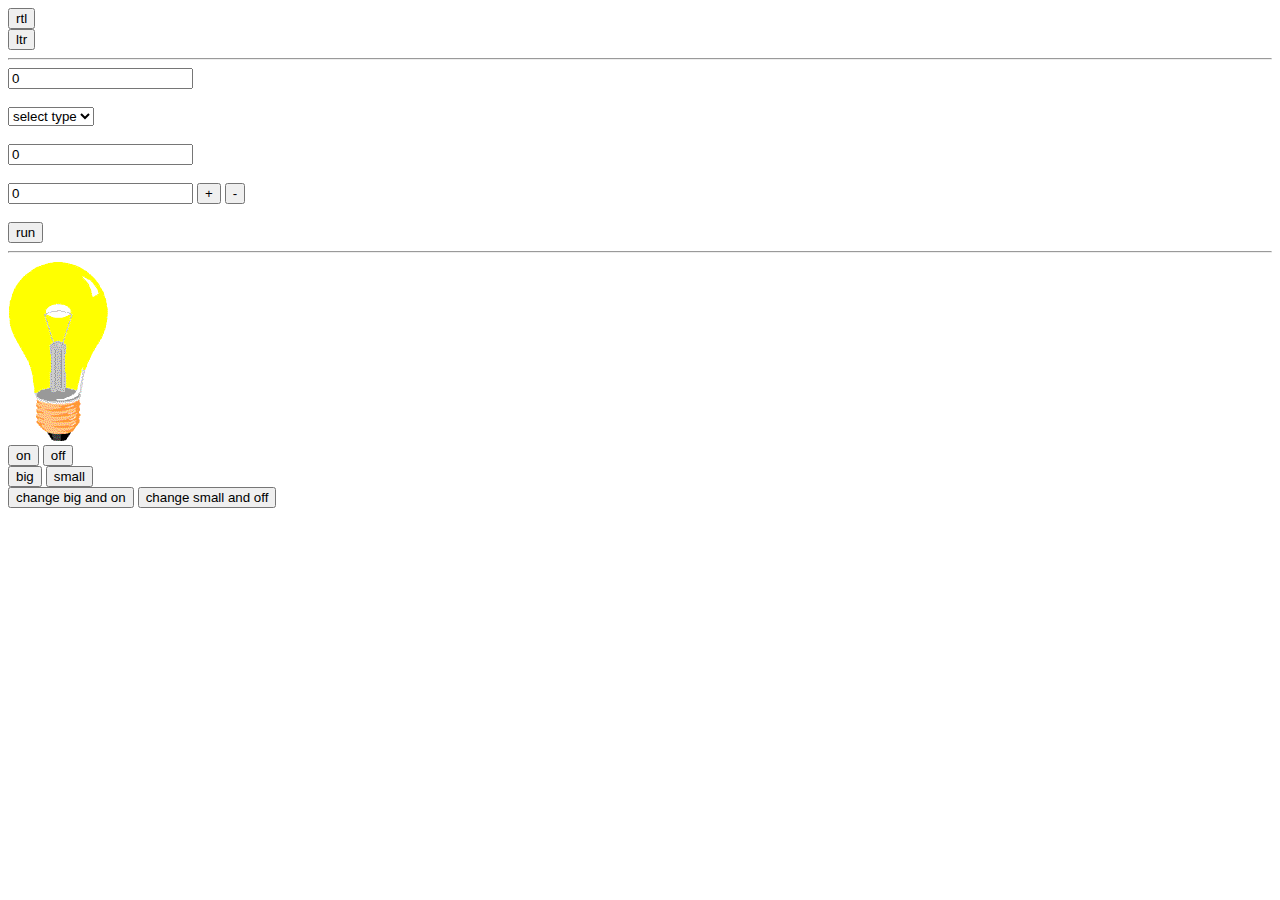
<file: index.html>
<!DOCTYPE html>
<html id="ad">
  <head>
    <meta http-equiv="Content-Type" content="text/html;charset=UTF-8" />
    <title>my project</title>
  </head>
  <body>
    <button onclick="rtl()">rtl</button> <br />
    <button onclick="ltr()">ltr</button> <br />

    <hr />
    <input
      type="number"
      id="a"
      value="0"
      onclick="change(100,`img/pic_bulbon.gif`)"
    />
    <br />
    <br />
    <select id="type">
      <option value="select type">select type</option>
      <option value="plus">plus</option>
      <option value="mines">mines</option>
      <option value="times">times</option>
      <option value="divid">divid</option>
    </select>
    <br /><br />
    <input type="number" id="b" value="0" /> <br />
    <br />
    <input type="number" id="c" value="0" />
    <button onclick="inc()">+</button>
    <button onclick="de()">-</button>
    <br />
    <br />
    <button onclick="clculate()">run</button>
    <hr />
    <img src="img/pic_bulbon.gif" id="bulb" /><br />
    <button onclick="reclick(`img/pic_bulbon.gif`)">on</button>
    <button onclick="reclick(`img/pic_bulboff.gif`)">off</button>
    <br />
    <button onclick="resize(100)">big</button>
    <button onclick="resize(50)">small</button> <br />
    <button onclick="change(100,`img/pic_bulbon.gif`)">
      change big and on
    </button>
    <button onclick="change(50,`img/pic_bulboff.gif`)">
      change small and off
    </button>

    <script src="js/script.js"></script>
  </body>
</html>
</file>
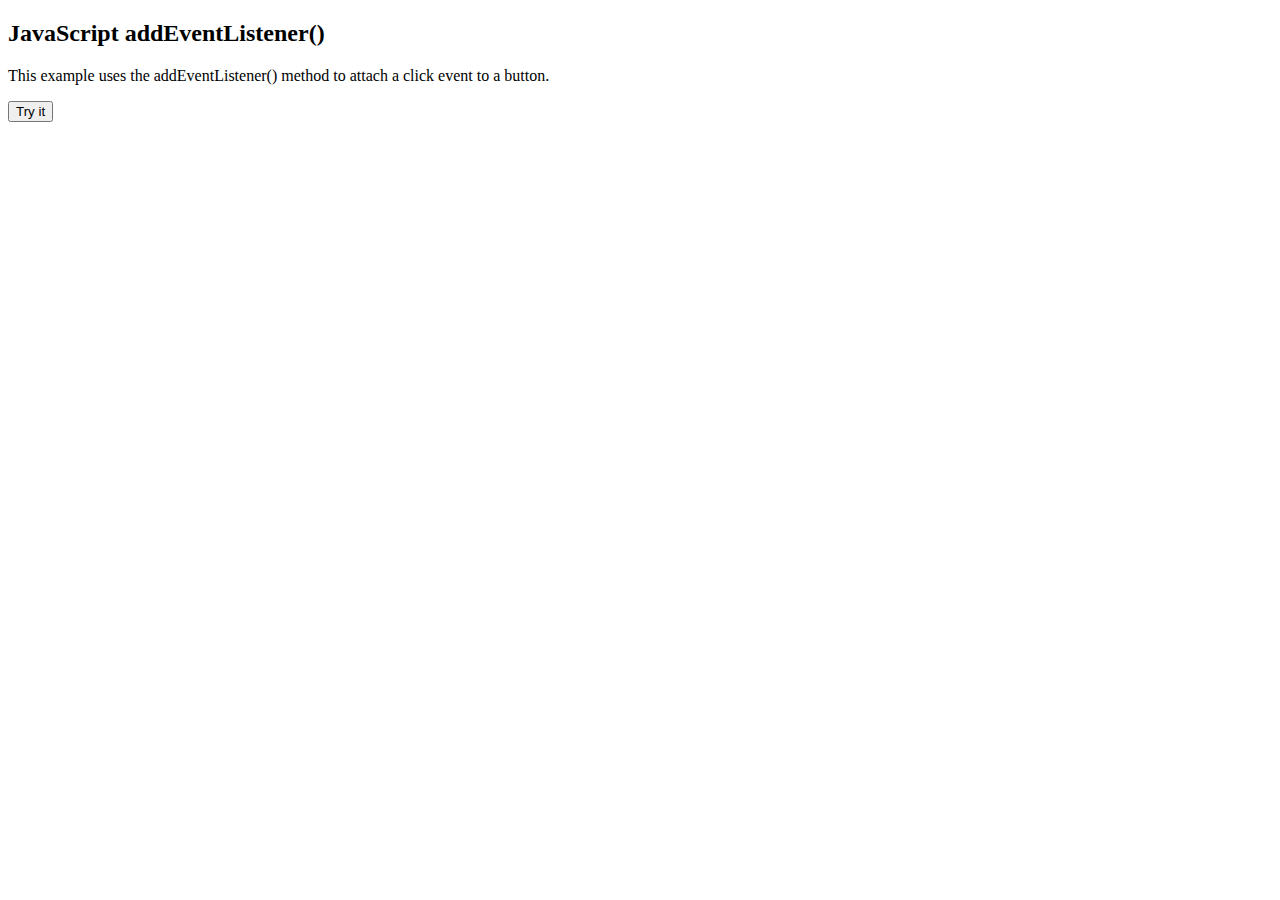
<file: event.html>
<!DOCTYPE html>
<html>
  <body>
    <h2>JavaScript addEventListener()</h2>

    <p>
      This example uses the addEventListener() method to attach a click event to
      a button.
    </p>

    <button id="myBtn">Try it</button>

    <p id="demo"></p>

    <script>
      const button = document.getElementById("myBtn");
      button.addEventListener("mouseover", displayDate);

      button.addEventListener("mouseout", hiddenDate);

      function displayDate() {
        document.getElementById("demo").innerHTML = Date();
      }
      function hiddenDate() {
        document.getElementById("demo").innerHTML = "";
      }
    </script>
  </body>
</html>
</file>
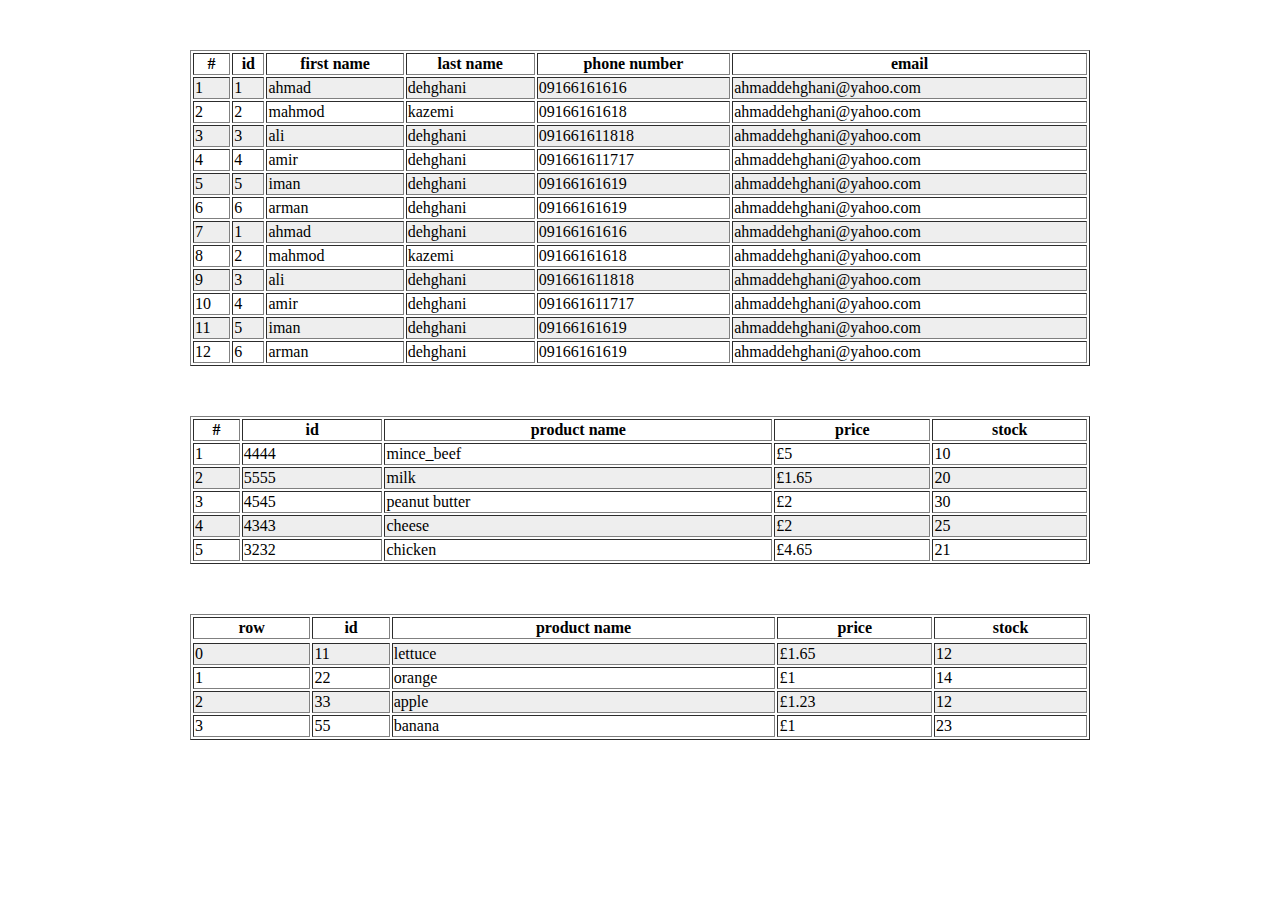
<file: table.html>
<!DOCTYPE html>
<html lang="en">
  <head>
    <meta charset="UTF-8" />
    <meta name="viewport" content="width=device-width, initial-scale=1.0" />
    <title>table</title>
  </head>
  <body>
    <table
      style="margin: 50px auto; width: 900px"
      border="1"
      id="table"
    ></table>
    <table
      style="margin: 50px auto; width: 900px"
      border="1"
      id="product"
    ></table>
    <table
      style="margin: 50px auto; width: 900px"
      border="1"
      id="phone"
    ></table>
    <script src="js/table.js"></script>
  </body>
</html>
</file>
